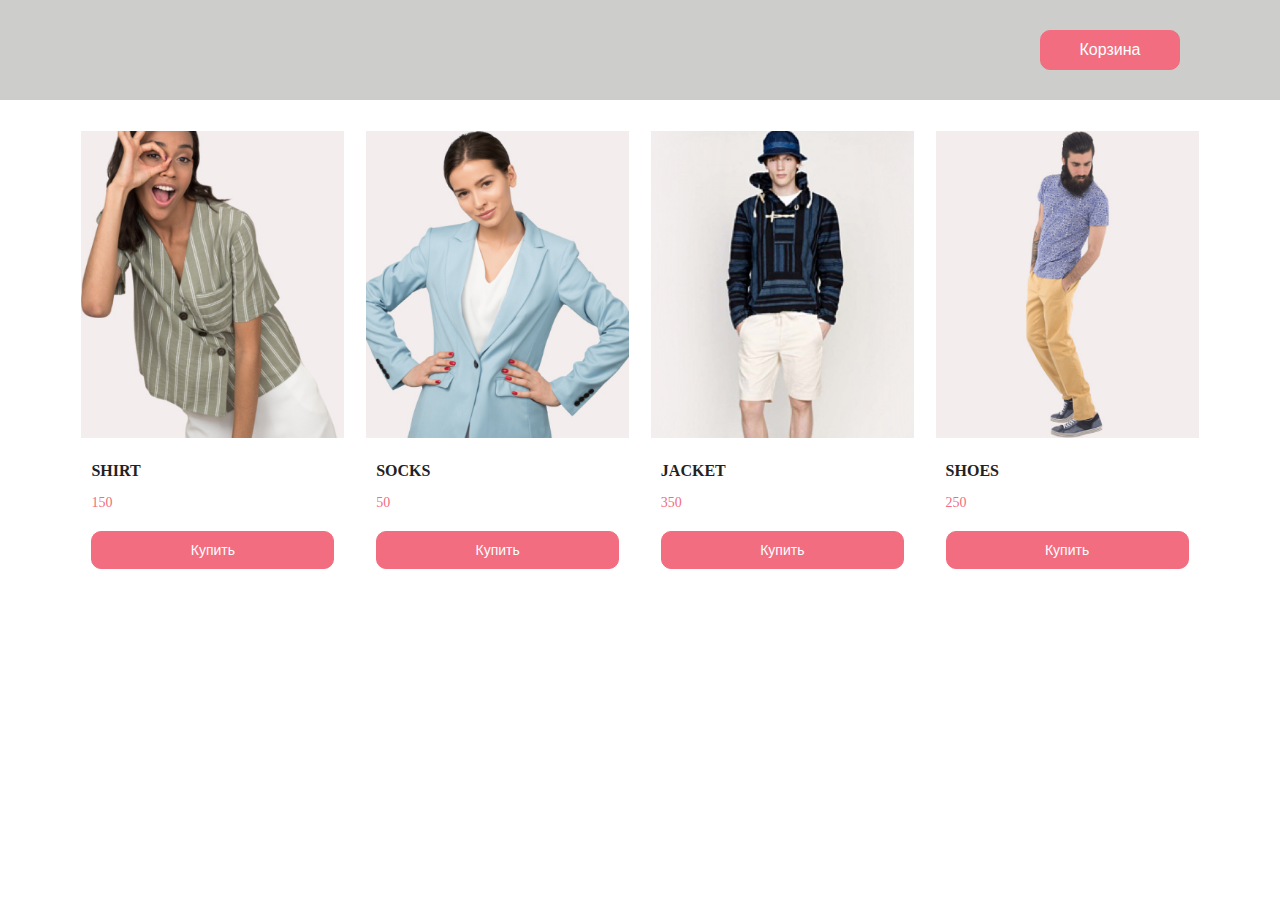
<file: 1-lesson/index.html>
<!DOCTYPE html>
<html lang="en">

<head>
    <meta charset="UTF-8">
    <meta http-equiv="X-UA-Compatible" content="IE=edge">
    <meta name="viewport" content="width=device-width, initial-scale=1.0">
    <link rel="stylesheet" href="style.css">
    <title>eShop</title>
</head>

<body>
    <header class="header">
        <div class="container">
            <div class="header-content">
                <button class="cart-button">Корзина</button>
            </div>
        </div>
    </header>

    <div class="container">
        <main>
            <div class="goods-list card-box"></div>

        </main>
    </div>
    <script src="script.js"></script>
</body>

</html>
</file>
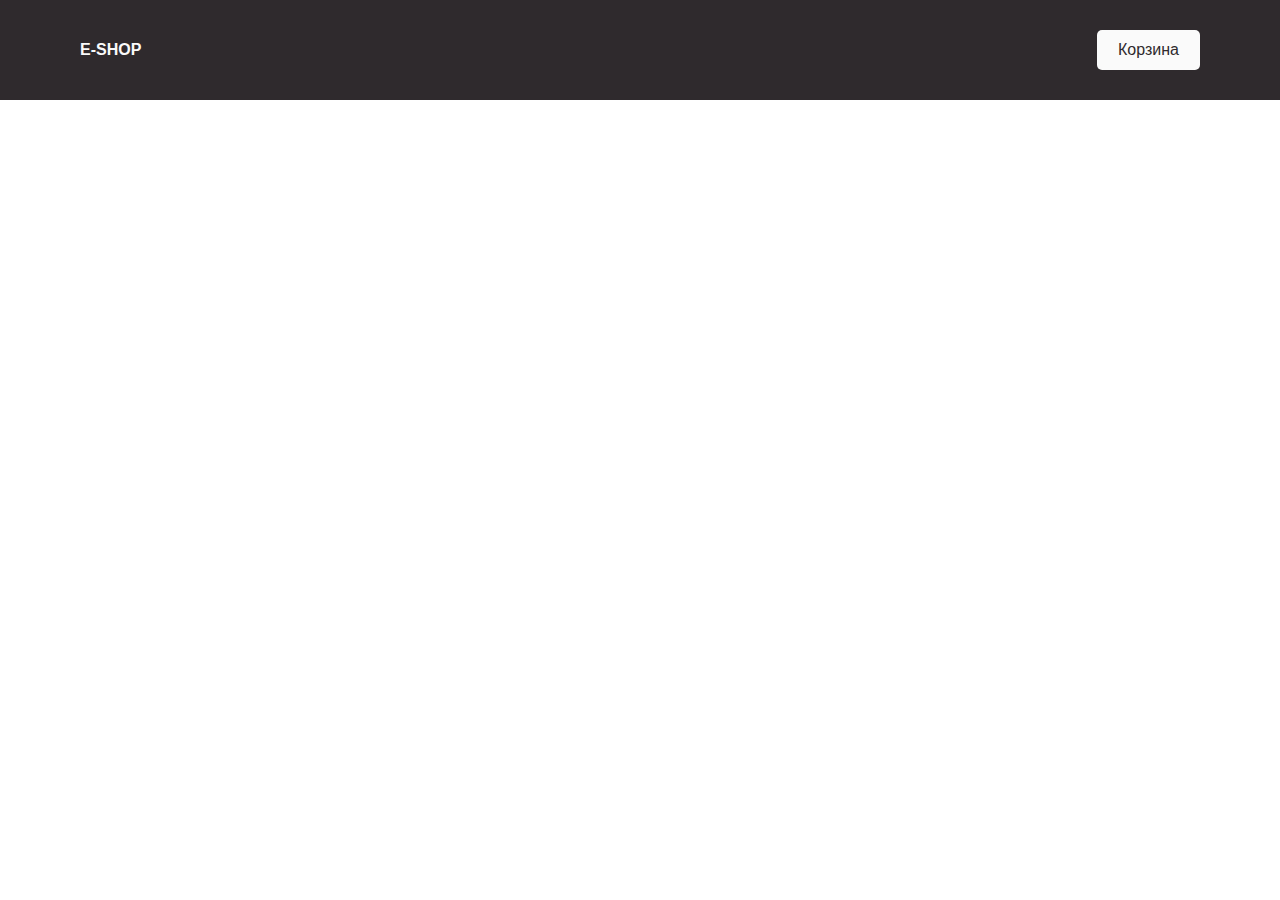
<file: 3-lesson/index.html>
<!DOCTYPE html>
<html lang="en">

<head>
    <meta charset="UTF-8">
    <meta http-equiv="X-UA-Compatible" content="IE=edge">
    <meta name="viewport" content="width=device-width, initial-scale=1.0">
    <link rel="stylesheet" href="css/normalize.css">
    <link rel="stylesheet" href="css/style.css">
    <title>eShop</title>
</head>

<body>
    <header>
        <div class="logo">E-shop</div>
        <div class="cart">
            <button class="btn-cart" type="button">Корзина</button>
            <div class="cart-block invisible"></div>
        </div>
    </header>
    <main>
        <div class="products">
        </div>
    </main>
    <script src="js/main.js"></script>
</body>

</html>
</file>
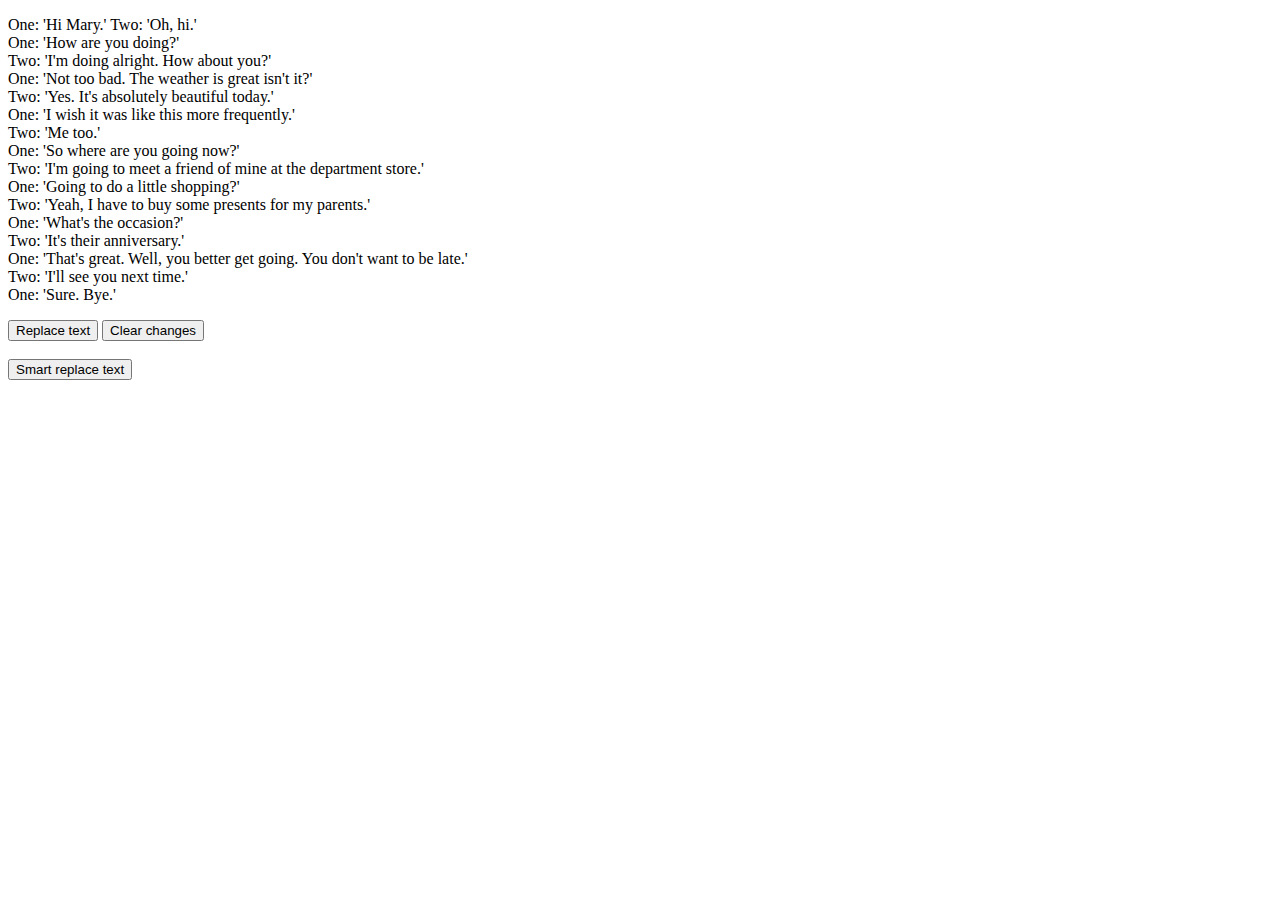
<file: 4-lesson/Основное задание/index.html>
<!DOCTYPE html>
<html lang="en">

<head>
    <meta charset="UTF-8">
    <meta http-equiv="X-UA-Compatible" content="IE=edge">
    <meta name="viewport" content="width=device-width, initial-scale=1.0">
    <title>Document</title>
</head>

<body>
    <p>One: 'Hi Mary.' Two: 'Oh, hi.'<br>
        One: 'How are you doing?'<br>
        Two: 'I'm doing alright. How about you?'<br>
        One: 'Not too bad. The weather is great isn't it?'<br>
        Two: 'Yes. It's absolutely beautiful today.'<br>
        One: 'I wish it was like this more frequently.'<br>
        Two: 'Me too.'<br>
        One: 'So where are you going now?'<br>
        Two: 'I'm going to meet a friend of mine at the department store.'<br>
        One: 'Going to do a little shopping?'<br>
        Two: 'Yeah, I have to buy some presents for my parents.'<br>
        One: 'What's the occasion?'<br>
        Two: 'It's their anniversary.'<br>
        One: 'That's great. Well, you better get going. You don't want to be late.'<br>
        Two: 'I'll see you next time.'<br>
        One: 'Sure. Bye.'<br>
    </p>
    <Button class="total_replace">Replace text</Button>
    <Button class="clear">Clear changes</Button><br><br>
    <Button class="smart_replace">Smart replace text</Button>
    <script>
        "use strict"
        let textEl = document.querySelector('p');
        console.log(textEl);
        document.querySelector('.total_replace').addEventListener('click', () =>
            textEl.innerText = textEl.innerText.replace(/'/g, '"')
        );
        document.querySelector('.clear').addEventListener('click', () =>
            textEl.innerText = textEl.innerText.replace(/"/g, "'")
        );
        document.querySelector('.smart_replace').addEventListener('click', () => {
            if (textEl.innerText.search(/\b"\b/)) {
                textEl.innerText = textEl.innerText.replace(/\b"\b/g, "'");
            }
            textEl.innerText = textEl.innerText.replace(/\B'|'\B|\B"|"\B/g, '"');
        });
    </script>

</body>

</html>
</file>
<file: 1-lesson/style.css>
* {
  margin: 0;
  padding: 0;
  box-sizing: border-box;
  outline: none;
}

.container {
  max-width: 1140px;
  margin: 0 auto;
}

.header {
  background-color: #cdcdcc;
}

.header-content {
  display: flex;
  justify-content: end;
}

.cart-button {
  border: 1px solid #f16d7f;
  border-radius: 10px;
  align-items: center;
  width: 140px;
  background-color: #f16d7f;
  text-decoration: none;
  font-size: 16px;
  font-weight: 400;
  color: #FFFFFF;
  margin: 30px 30px 30px auto;
  padding: 10px;
  transition: background-color 0.5s, color 0.5s;
}

.cart-button:hover {
  background-color: #FFFFFF;
  border: 1px solid #f16d7f;
  color: #f16d7f;
}

.card-box {
  display: flex;
  flex-wrap: wrap;
  justify-content: space-between;
  margin: 1%;
}

.goods-item {
  width: 263px;
  margin-top: 20px;
  transition: filter 0.5s;
}

.goods-img {
  width: 100%;
  transition: filter 0.5s;
}

.goods-title {
  font-size: 16px;
  font-weight: 900;
  text-transform: uppercase;
  color: #222222;
  padding: 20px 10px 15px;
}

.goods-price {
  font-size: 14px;
  font-weight: 400;
  text-transform: uppercase;
  color: #f16d7f;
  padding: 0px 10px 20px;
}

.goods-item:hover {
  box-shadow: 0px 5px 8px 0px rgba(0, 0, 0, 0.15);
}

.goods-item:hover .goods-img {
  filter: brightness(30%);
}

.goods-button {
  border: 1px solid #f16d7f;
  border-radius: 10px;
  align-items: center;
  width: 243px;
  background-color: #f16d7f;
  text-decoration: none;
  font-size: 14px;
  font-weight: 400;
  color: #FFFFFF;
  margin: 0px 10px 20px;
  padding: 10px;
  transition: background-color 0.5s, color 0.5s;
}

.goods-button:hover {
  background-color: #FFFFFF;
  border: 1px solid #f16d7f;
  color: #f16d7f;
}/*# sourceMappingURL=style.css.map */
</file>
<file: 3-lesson/css/style.css>
body {
    font-family: 'SF Pro Display', sans-serif;
    outline: none;
}

header {
    display: flex;
    background-color: #2f2a2d;
    justify-content: space-between;
    color: #fafafa;
    padding: 30px 80px;
}

.logo {
    text-transform: uppercase;
    font-weight: bold;
}

.cart {
    position: relative;
}

.btn-cart {
    background-color: #fafafa;
    padding: 10px 20px;
    border: 1px solid transparent;
    color: #2f2a2d;
    border-radius: 5px;
    transition: all ease-in-out .3s;
    cursor: pointer;
}

.cart-block {
    position: absolute;
    top: 45px;
    left: -150px;
    background-color: #fafafa;
    border: 1px solid transparent;
    border-color: #c0c0c040;
    color: #2f2a2d;
    border-radius: 5px;
}

.btn-cart:hover {
    background-color: transparent;
    border-color: #fafafa;
    color: #fafafa;
}

.btn-cart,
.logo {
    align-self: center;
}

.invisible {
    display: none;
}

.cart-item {
    display: flex;
    padding: 15px 20px;
}

.product-bio {
    display: flex;
}

.product-desc {
    width: 150px;
}

.del-btn {
    background-color: #2f2a2d;
    padding: 5px 10px;
    border: 1px solid transparent;
    color: #fafafa;
    border-radius: 5px;
    transition: all ease-in-out .3s;
    cursor: pointer;
}

.right-block {
    display: flex;
    flex-direction: column;
    align-items: center;
}

.products {
    column-gap: 30px;
    display: grid;
    grid-template-columns: repeat(auto-fit, 200px);
    grid-template-rows: 1fr;
    padding: 40px 80px;
    justify-content: space-between;
}

p {
    margin: 0 0 5px 0;
}

.product-item {
    display: flex;
    flex-direction: column;
    width: 200px;
    border-radius: 5px;
    overflow: hidden;
    margin: 20px 0;
}

img {
    max-width: 100%;
    height: auto
}

.desc {
    border: 1px solid #c0c0c040;
    border-radius: 5px;
    padding: 15px
}

.buy-btn {
    margin-top: 5px;
    background-color: #2f2a2d;
    padding: 10px 20px;
    border: 1px solid transparent;
    color: #fafafa;
    border-radius: 5px;
    transition: all ease-in-out .3s;
    cursor: pointer;
}

.buy-btn:hover {
    background-color: transparent;
    border-color: #2f2a2d;
    color: #2f2a2d;
}
</file>
